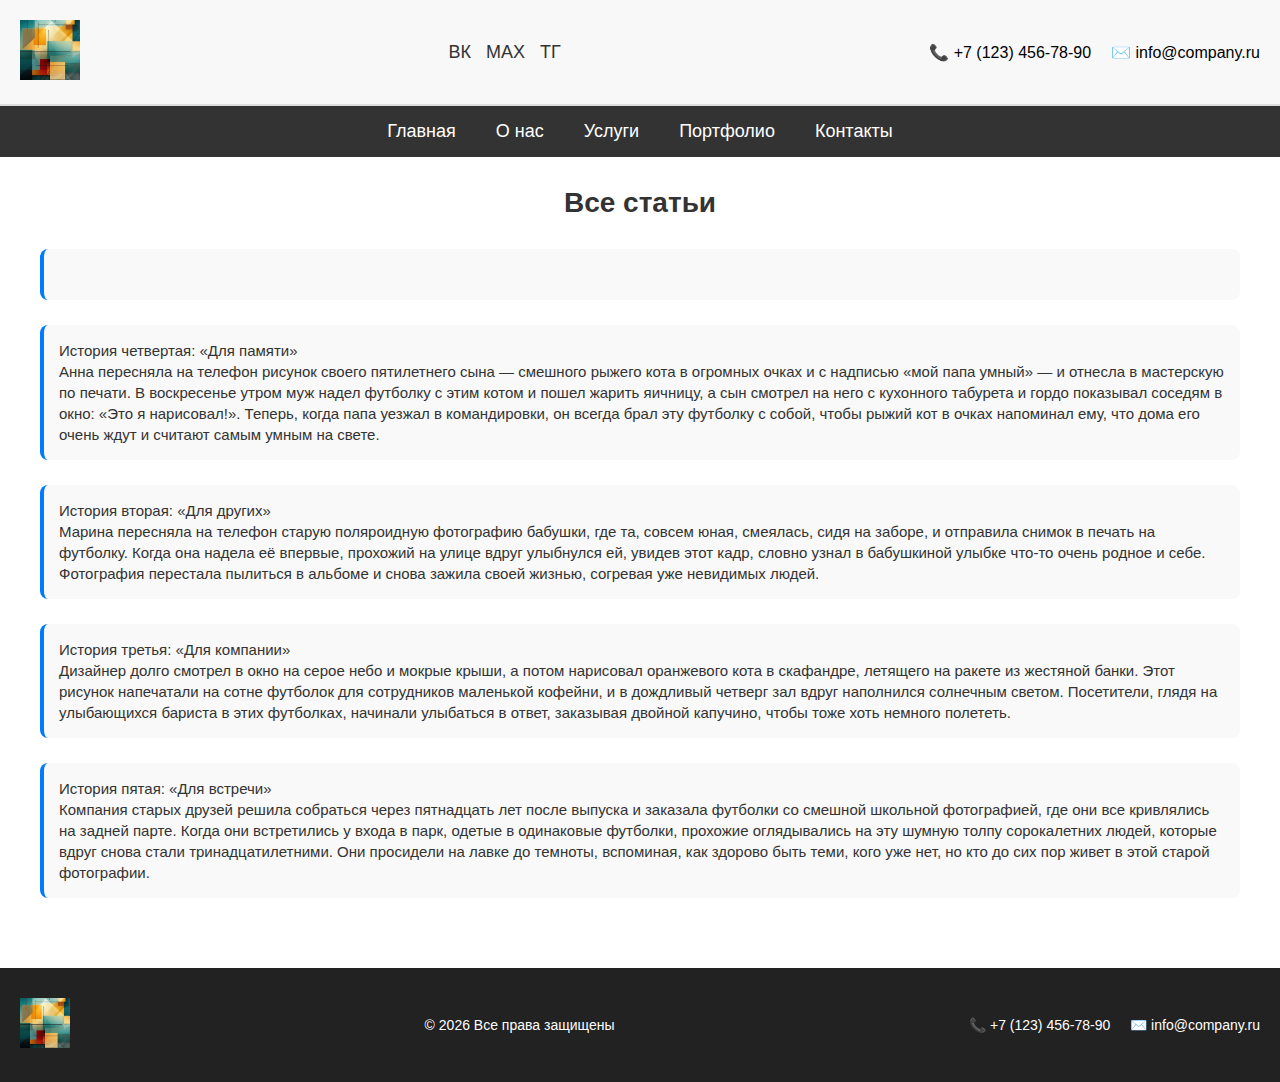
<file: articles.html>
<!DOCTYPE html>
<html lang="ru">
<head>
    <meta charset="UTF-8">
    <meta name="viewport" content="width=device-width, initial-scale=1.0">
    <title>Все статьи</title>
    <link rel="stylesheet" href="style.css">
</head>
<body>

<header class="header">
    <div class="header-container">
        <div class="logo">
            <a href="index.html"><img src="images/logo.png" alt="Логотип"></a>
        </div>
        <div class="social-links">
            <a href="#" target="_blank">ВК</a>
            <a href="#" target="_blank">MAX</a>
            <a href="#" target="_blank">ТГ</a>
        </div>
        <div class="contact-info">
            <span>📞 +7 (123) 456-78-90</span>
            <span>✉️ info@company.ru</span>
        </div>
    </div>
</header>

<nav class="nav-menu">
    <ul class="menu-list">
        <li><a href="index.html">Главная</a></li>
        <li><a href="#">О нас</a></li>
        <li><a href="#">Услуги</a></li>
        <li><a href="#">Портфолио</a></li>
        <li><a href="#">Контакты</a></li>
    </ul>
</nav>

<main class="main-content">
    <section class="content">
        <h1 class="page-title">Все статьи</h1>
        <div class="articles-list" id="all-articles-container">
            <!-- Сюда загрузятся все статьи -->
        </div>
    </section>
</main>

<footer class="footer">
    <div class="footer-container">
        <div class="footer-logo">
            <a href="index.html"><img src="images/logo.png" alt="Логотип"></a>
        </div>
        <div class="footer-copyright">
            &copy; 2026 Все права защищены
        </div>
        <div class="footer-contact">
            <span>📞 +7 (123) 456-78-90</span>
            <span>✉️ info@company.ru</span>
        </div>
    </div>
</footer>

<script>
    document.addEventListener('DOMContentLoaded', function() {
        // Список всех txt файлов
        const allArticleFiles = [
            '001.txt',
            '002.txt',
            '003.txt',
            '004.txt',
            '005.txt'
        ];

        const container = document.getElementById('all-articles-container');
        
        if (!container) return;

        // Загружаем все статьи
        allArticleFiles.forEach(filename => {
            fetch(`articles/${filename}`)
                .then(response => {
                    if (!response.ok) {
                        throw new Error(`Файл ${filename} не найден`);
                    }
                    return response.text();
                })
                .then(content => {
                    const articleElement = document.createElement('div');
                    articleElement.className = 'article-item';
                    
                    articleElement.innerHTML = `
                        <div class="article-content">
                            ${content.replace(/\n/g, '<br>')}
                        </div>
                    `;
                    
                    container.appendChild(articleElement);
                })
                .catch(error => {
                    console.warn(`Не удалось загрузить ${filename}:`, error);
                });
        });
    });
</script>

<!-- Те же стили, что и на главной -->
<style>
    .articles-list {
        width: 100%;
        max-width: 1200px;
        margin: 0 auto;
    }
    
    .article-item {
        margin-bottom: 25px;
        padding: 15px;
        background-color: #f9f9f9;
        border-radius: 8px;
        border-left: 4px solid #007bff;
    }
    
    .article-content {
        font-size: 15px;
        line-height: 1.4;
        color: #333;
        font-family: Arial, sans-serif;
    }
    
    .article-content br {
        display: block;
        content: "";
        margin: 3px 0;
    }
    
    .page-title {
        font-size: 28px;
        color: #333;
        margin-bottom: 30px;
        text-align: center;
    }
</style>

</body>
</html>
</file>
<file: style.css>
/* Сброс базовых отступов и box-sizing для удобства */
* {
    margin: 0; /* Убираем внешние отступы у всех элементов */
    padding: 0; /* Убираем внутренние отступы у всех элементов */
    box-sizing: border-box; /* При вычислении ширины/высоты учитываем padding и border, а не только контент */
}

body {
    font-family: Arial, sans-serif; /* Основной шрифт на странице */
    display: flex; /* Включаем flexbox-раскладку */
    flex-direction: column; /* Располагаем дочерние элементы вертикально (header, main, footer) */
    min-height: 100vh; /* Минимальная высота — 100% высоты окна браузера, чтобы подвал всегда был внизу */
}

/* Основной контейнер для контента */
.main-content {
    flex: 1; /* Занимает всё доступное пространство между header и footer, прижимая footer вниз */
}

/* ========== HEADER ========== */
.header {
    background-color: #f8f8f8; /* Светло-серый фон шапки */
    padding: 20px; /* Внутренние отступы со всех сторон */
    border-bottom: 2px solid #ddd; /* Серая линия снизу для отделения от меню */
}

.header-container {
    display: flex; /* Включаем flexbox для выравнивания логотипа, соцсетей и контактов в одну строку */
    align-items: center; /* Выравниваем все элементы по вертикали по центру */
    justify-content: space-between; /* Элементы прижимаются к краям: логотип слева, контакты справа */
    flex-wrap: wrap; /* Если не хватает места, элементы переносятся на новую строку (важно для мобильных) */
    gap: 20px; /* Расстояние между элементами при переносе */
    max-width: 1400px; /* Ограничиваем максимальную ширину контейнера */
    margin: 0 auto; /* Центрируем контейнер по горизонтали */
}

.logo img {
    max-height: 60px; /* Ограничиваем высоту логотипа, чтобы он не был слишком большим */
    width: auto; /* Ширина подстраивается автоматически, сохраняя пропорции */
}

.social-links {
    display: flex; /* Выстраиваем иконки/ссылки соцсетей в ряд */
    gap: 15px; /* Расстояние между ссылками */
}

.social-links a {
    text-decoration: none; /* Убираем подчеркивание у ссылок */
    color: #333; /* Темно-серый цвет текста */
    font-size: 18px; /* Размер шрифта */
}

.contact-info {
    display: flex; /* Выстраиваем телефон и email в ряд */
    gap: 20px; /* Расстояние между телефоном и email */
    flex-wrap: wrap; /* Если не влезают, переносятся на новую строку */
}

.contact-info span {
    font-size: 16px; /* Размер шрифта для контактов */
}

/* ========== MENU ========== */
.nav-menu {
    background-color: #333; /* Темный фон меню */
}

.menu-list {
    display: flex; /* Выстраиваем пункты меню в строку */
    justify-content: center; /* Центрируем пункты меню по горизонтали */
    list-style: none; /* Убираем маркеры списка */
    max-width: 1400px; /* Ограничиваем максимальную ширину, как у шапки */
    margin: 0 auto; /* Центрируем */
    padding: 0 20px; /* Внутренние отступы слева и справа, чтобы меню не прилипало к краям */
}

.menu-list li {
    padding: 15px 20px; /* Внутренние отступы вокруг каждого пункта меню */
}

.menu-list a {
    color: white; /* Белый цвет текста */
    text-decoration: none; /* Убираем подчеркивание */
    font-size: 18px; /* Размер шрифта */
    transition: color 0.3s; /* Плавное изменение цвета при наведении за 0.3 секунды */
}

.menu-list a:hover {
    color: #ff6600; /* Оранжевый цвет при наведении на пункт меню */
}

/* ========== CONTENT (СЕТКА ИЗОБРАЖЕНИЙ) ========== */
.content {
    max-width: 1400px; /* Ограничиваем ширину контента */
    margin: 30px auto; /* Внешние отступы: 30px сверху/снизу, авто слева/справа (центрирование) */
    padding: 0 20px; /* Внутренние отступы слева и справа */
}

.image-grid {
    display: flex; /* Включаем flexbox для сетки */
    flex-wrap: wrap; /* Разрешаем перенос картинок на новую строку */
    margin: 0; /* Убираем отрицательные марджины, если они были */
}

.image-item {
    flex: 1 1 25%; /* flex-grow: 1 (можно растягиваться), flex-shrink: 1 (можно сжиматься), flex-basis: 25% (базовая ширина 25%, т.е. 4 в ряд) */
    max-width: 25%; /* Максимальная ширина 25% — гарантия, что будет ровно 4 в ряд */
    display: flex; /* Внутренний flexbox для ссылки */
    border: none; /* Убедимся, что нет границ */
    line-height: 0; /* Убираем лишние отступы под картинками, которые иногда добавляются из-за line-height */
}

.image-item a {
    display: block; /* Делаем ссылку блочным элементом, чтобы она занимала всю ширину родителя */
    width: 100%; /* Ширина 100% от родительского .image-item */

    /* Это понадобилось для того, чтобы при наведении на картинку
    Яндекс браузер не показывал свое контекстное меню - поиск по изображению */
    pointer-events: auto; /* Ссылка кликабельна */
    /* pointer-events: auto; на ссылке a — говорит: "Но сама ссылка должна реагировать на клики".*/

    /* Это нам нужно для создания псевдоэлемента, который будет затемнять изображение при наведении,
    т.к. мы отменили реакцию события наведения указателя мышки на изображение */
    position: relative; /* Для позиционирования псевдоэлемента относительно ссылки */
    overflow: hidden; /* Скрываем всё, что выходит за границы ссылки (на всякий случай, для аккуратности) */
}

/* это и есть сам псевдоэлемент */
.image-item a::after {
    content: ''; /* Обязательное свойство для псевдоэлементов, даже пустое */
    position: absolute; /* Абсолютное позиционирование относительно родителя (a с position: relative) */
    top: 0; /* Прижимаем к верхнему краю */
    left: 0; /* Прижимаем к левому краю */
    width: 100%; /* Растягиваем на всю ширину родителя */
    height: 100%; /* Растягиваем на всю высоту родителя */
    background: rgba(0, 0, 0, 0); /* Прозрачный фон (черный с прозрачностью 0) */
    transition: background 0.3s ease; /* Плавное изменение фона при наведении */
    pointer-events: none; /* Чтобы не мешать кликам — псевдоэлемент не перехватывает события мыши */
}

/* реакция наведения мышки на псевдоэлемент (точнее, на ссылку, но меняем псевдоэлемент) */
.image-item a:hover::after {
    background: rgba(0, 0, 0, 0.3); /* Полупрозрачный черный слой при наведении на ссылку */
}

.image-item img {
    display: block; /* Убираем лишние отступы снизу, которые бывают у строчных элементов */
    width: 100%; /* Растягиваем картинку на всю ширину родителя */
    height: auto; /* Высота подстраивается автоматически */
    object-fit: cover; /* Чтобы изображения заполняли блок, если они не строго квадратные (обрезается лишнее) */
    aspect-ratio: 1/1; /* Явно указываем квадратную форму */

    /* Это понадобилось для того, чтобы при наведении на картинку
    Яндекс браузер не показывал свое контекстное меню - поиск по изображению */

    /* Запрещаем любые события мыши на самой картинке */
    /* pointer-events: none; на img — говорит браузеру: "Игнорируй всё, 
    что происходит мышкой над этой картинкой. Как будто её нет для курсора". */
    pointer-events: none; /* Картинка "невидима" для мыши */
}

/* ========== FOOTER ========== */
.footer {
    background-color: #222; /* Очень темный фон подвала */
    color: #fff; /* Белый цвет текста для контраста */
    padding: 30px 20px; /* Внутренние отступы: 30px сверху/снизу, 20px слева/справа */
    margin-top: 40px; /* Внешний отступ сверху, чтобы подвал не прилипал к контенту */
}

.footer-container {
    display: flex; /* Включаем flexbox для раскладки логотипа, копирайта и контактов */
    align-items: center; /* Выравниваем по вертикали по центру */
    justify-content: space-between; /* Распределяем элементы: логотип слева, контакты справа, копирайт по центру */
    flex-wrap: wrap; /* Разрешаем перенос на мобильных */
    gap: 20px; /* Расстояние между элементами при переносе */
    max-width: 1400px; /* Ограничиваем максимальную ширину */
    margin: 0 auto; /* Центрируем */
}

.footer-logo img {
    max-height: 50px; /* Немного уменьшаем логотип в подвале по сравнению с шапкой */
    width: auto; /* Ширина подстраивается */
    /* filter: brightness(0) invert(1); /* Делаем логотип белым, если он темный (раскомментировать при необходимости) */
}

.footer-copyright {
    text-align: center; /* Текст по центру */
    font-size: 14px; /* Немного уменьшаем шрифт */
}

.footer-contact {
    display: flex; /* Выстраиваем телефон и email в ряд */
    gap: 20px; /* Расстояние между ними */
    flex-wrap: wrap; /* Разрешаем перенос */
    font-size: 14px; /* Уменьшенный шрифт */
}

/* ========== АДАПТИВ ПОД МОБИЛЬНЫЕ УСТРОЙСТВА ========== */
@media screen and (max-width: 768px) { /* Применяется, когда ширина экрана 768px или меньше (планшеты, телефоны) */
    /* Шапка */
    .header-container {
        flex-direction: column; /* Элементы шапки выстраиваются в колонку вертикально */
        text-align: center; /* Текст по центру */
    }

    .social-links {
        justify-content: center; /* Центрируем соцсети */
    }

    .contact-info {
        justify-content: center; /* Центрируем контакты */
    }

    /* Меню */
    .menu-list {
        flex-direction: column; /* Пункты меню выстраиваются вертикально */
        align-items: center; /* Выравниваем по центру */
        padding: 10px 0; /* Уменьшаем вертикальные отступы */
    }

    .menu-list li {
        padding: 10px 0; /* Уменьшаем отступы у пунктов меню */
        width: 100%; /* Каждый пункт занимает всю ширину */
        text-align: center; /* Текст по центру */
        border-bottom: 1px solid #555; /* Разделитель между пунктами меню */
    }

    .menu-list li:last-child {
        border-bottom: none; /* У последнего пункта убираем разделитель */
    }

    /* Сетка изображений: по 1 в ряд */
    .image-item {
        flex: 1 1 100%; /* flex-basis: 100% — каждый элемент занимает всю ширину строки */
        max-width: 100%; /* Максимальная ширина 100% */
    }

    /* Подвал */
    .footer-container {
        flex-direction: column; /* Элементы подвала выстраиваются в колонку */
        text-align: center; /* Текст по центру */
    }

    .footer-contact {
        justify-content: center; /* Центрируем контакты */
    }
}

/* Для очень маленьких экранов (телефоны в портрете) */
@media screen and (max-width: 480px) { /* Когда ширина 480px или меньше (узкие телефоны) */
    .contact-info {
        flex-direction: column; /* Телефон и email друг под другом */
        gap: 5px; /* Уменьшаем расстояние между ними */
    }

    .footer-contact {
        flex-direction: column; /* Контакты в подвале тоже друг под другом */
        gap: 5px; /* Уменьшаем отступ */
    }
}



/* Дополнительные стили для проекта */
.page-title {
    text-align: center;
    margin-bottom: 30px;
    font-size: 32px;
    color: #333;
}

/* Стили для оверлея на карточках */
.item-overlay {
    position: absolute;
    bottom: 0;
    left: 0;
    right: 0;
    background: linear-gradient(transparent, rgba(0,0,0,0.8));
    color: white;
    padding: 20px 10px 10px;
    text-align: center;
    pointer-events: none;
    z-index: 2;
}

.item-overlay h3 {
    font-size: 18px;
    margin-bottom: 30px;
}

.item-overlay p {
    font-size: 14px;
    opacity: 0.9;
    margin-bottom: 25px;
}

.item-overlay .price {
    font-size: 16px;
    font-weight: bold;
    color: #ff6600;
}

/* Убедимся, что ссылки внутри .image-item правильно позиционированы */
.image-item a {
    position: relative;
}

/* Стили для сообщений об ошибках */
.error {
    text-align: center;
    padding: 40px;
    font-size: 18px;
    color: #ff3333;
    width: 100%;
}

.no-products {
    text-align: center;
    padding: 40px;
    font-size: 18px;
    color: #666;
    width: 100%;
}
</file>
